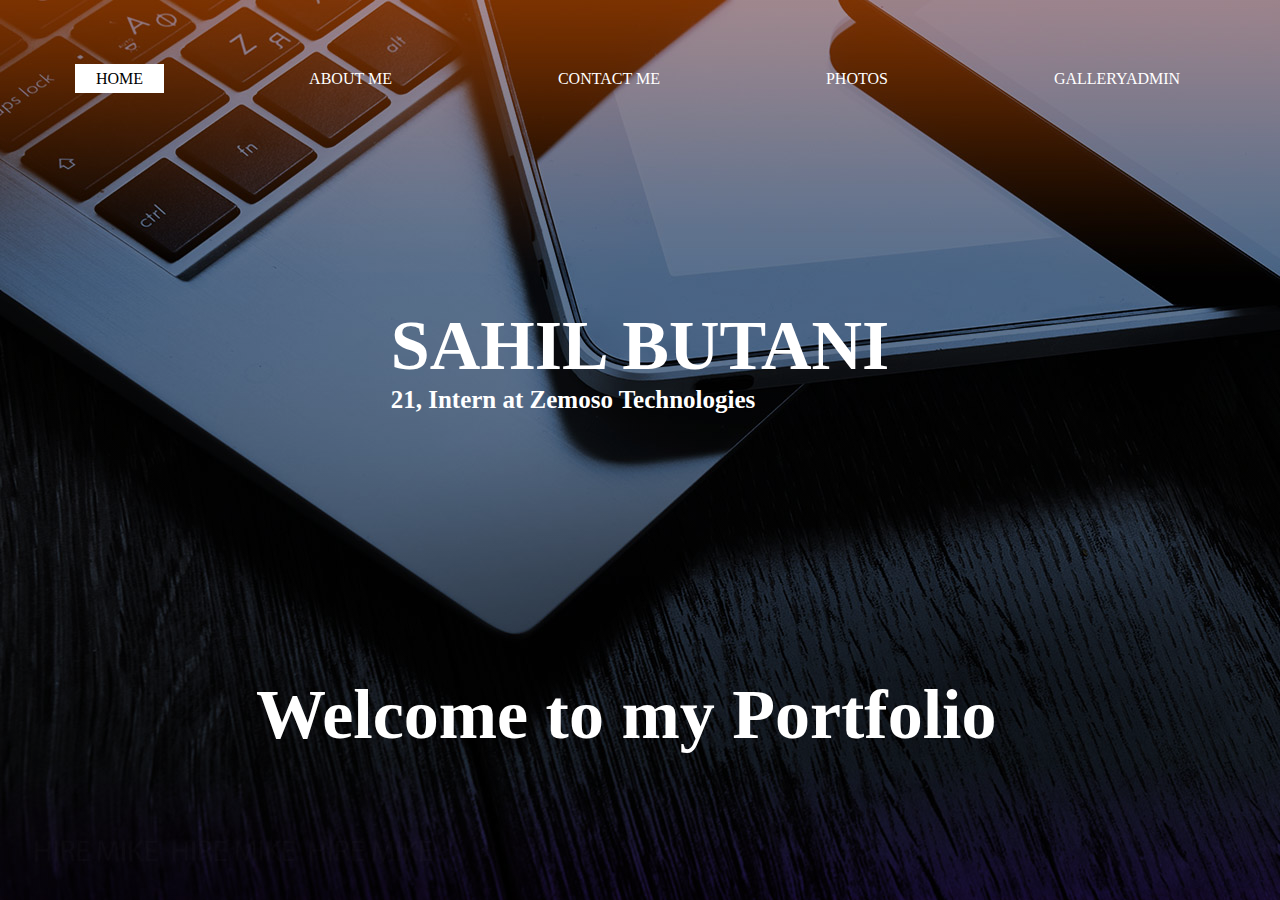
<file: index.html>
<!DOCTYPE html>
<html>
			<head>
				<title>Sahil Butani</title>
				<link rel="stylesheet" type="text/css" href="home.css">
			</head>
			
			<body>
				<header>
				<div class="main">
					<ul>
						<li class="active"><a href="#">HOME</a></li>
						<li><a href="aboutme.html">ABOUT ME</a></li>
						<li><a href="contactme.html">CONTACT ME</a></li>
						<li><a href="photos.html">PHOTOS</a></li>
						<li><a href="galleryAdmin.html">GALLERYADMIN</a></li>
						
					</ul>
				</div>
				<div class="title">
				<h1>SAHIL BUTANI</h1>
				<h2>21, Intern at Zemoso Technologies</h2>
				</div>
				<div class="welcome">
				<h1>Welcome to my Portfolio</h1>
				</div>
				</header>
				</body>
</html>
</file>
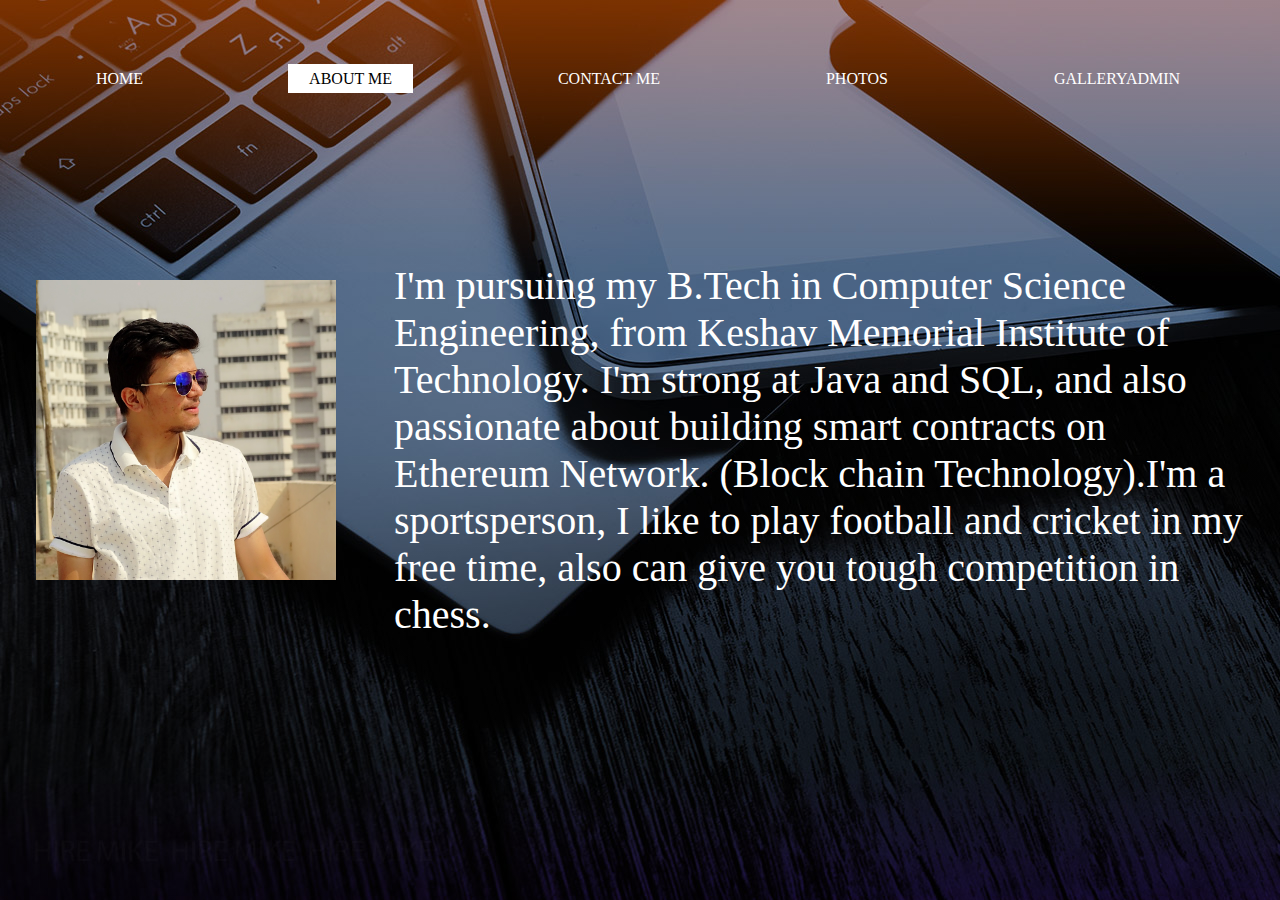
<file: aboutme.html>
<!DOCTYPE html>
<html>
			<head>
				<title>About ME</title>
				<link rel="stylesheet" type="text/css" href="home.css">
			</head>
			<body>
				<header>
				<div class="main">
					<ul>
						<li ><a href="index.html">HOME</a></li>
						<li class="active"><a href="#">ABOUT ME</a></li>
						<li><a href="contactme.html">CONTACT ME</a></li>
						<li><a href="photos.html">PHOTOS</a></li>
						<li><a href="galleryAdmin.html">GALLERYADMIN</a></li>
					</ul>
				</div>
				<div class="img">
				<img src="images/IMG_20180130_175224_151.jpg" alt="Trulli" width="300" height="300">
				</div>
				<div class="aboutme">
				<p class="para"> I'm pursuing my B.Tech in Computer Science Engineering, from Keshav Memorial Institute of Technology. 
					I'm strong at Java and SQL, and also passionate about building smart contracts on Ethereum Network. (Block chain Technology).I'm a sportsperson, I like to play football and cricket in my free time, also can give you tough competition in chess.</p>
				</div>
				</body>

				</header>
				
			</body>
			
			
</html>
</file>
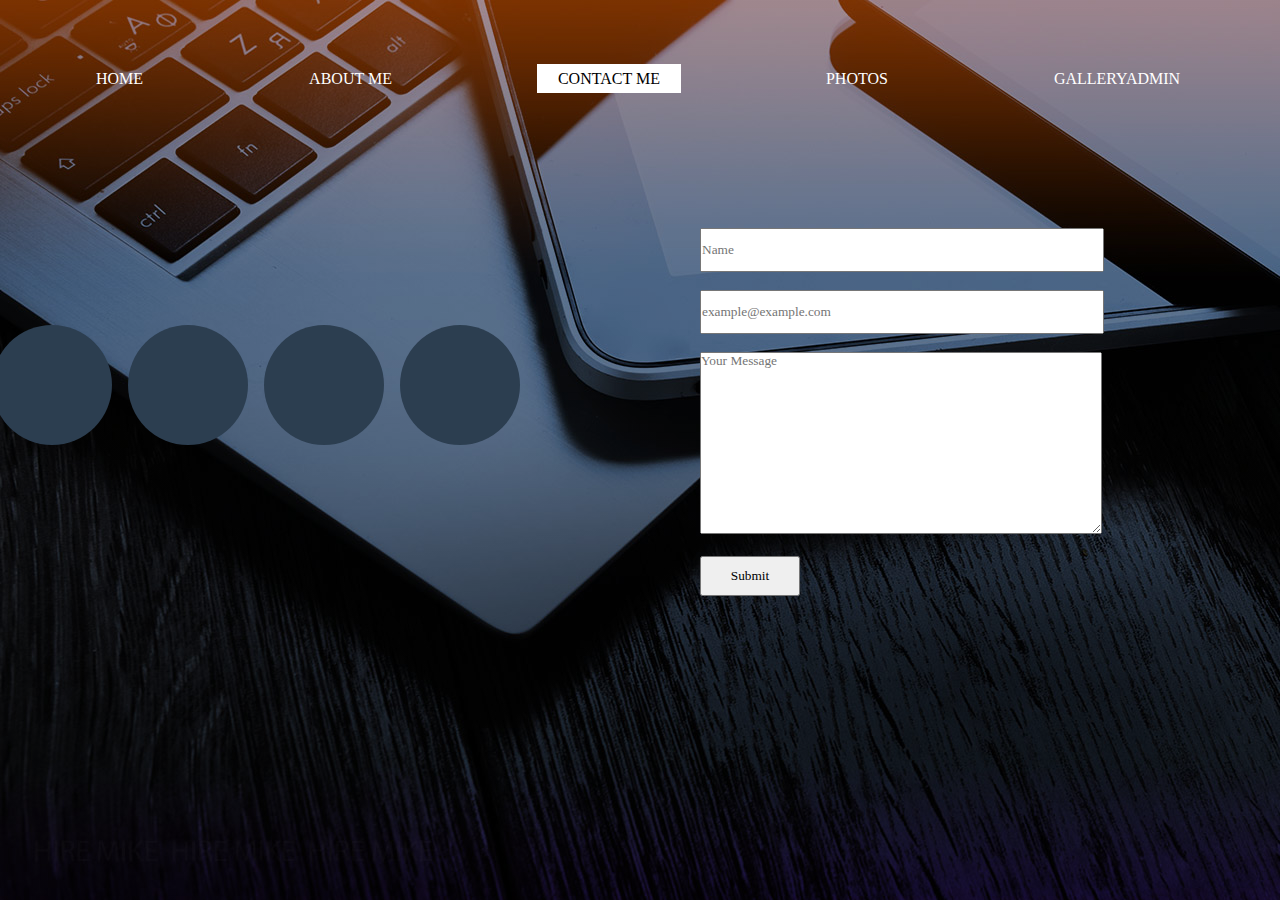
<file: contactme.html>
<!DOCTYPE html>
<html>
			<head>
				<title>Sahil Butani</title>
				<link rel="stylesheet" type="text/css" href="home.css">
				<link rel="stylesheet" href="https://use.fontawesome.com/releases/v5.6.3/css/all.css" integrity="sha384-UHRtZLI+pbxtHCWp1t77Bi1L4ZtiqrqD80Kn4Z8NTSRyMA2Fd33n5dQ8lWUE00s/" crossorigin="anonymous">
			</head>
			
			<body>
				<header>
				<div class="main">
					<ul>
						<li ><a href="index.html">HOME</a></li>
						<li><a href="aboutme.html">ABOUT ME</a></li>
						<li class="active"><a href="#">CONTACT ME</a></li>
						<li><a href="photos.html">PHOTOS</a></li>
						<li><a href="galleryAdmin.html">GALLERYADMIN</a></li>
					</ul>
					</div>
				
				<div class="s-m" >
				
				<a href="https://www.facebook.com/sahil.patel.94695"><i class="fab fa-facebook"></i></a>
				<a href="https://twitter.com/sahil_butani"><i class="fab fa-twitter"></i></a>
				<a href="https://github.com/SahilButani"><i class="fab fa-github"></i></a>
				<a href="https://www.linkedin.com/in/sahil-butani-11688315a/"><i class="fab fa-linkedin"></i></a>
				</div>
				<div class="messageme">
				
					<form action="mailto:sahilbutani1760@gmail.com">
					<input type="text" name="name" placeholder="Name" class="mname" required>
					<br><br>
					<input type="email" name="email" class="memail"placeholder="example@example.com">
					<br><br>
					<textarea placeholder="Your Message" class="mmessage"></textarea>
					<br><br>
					<input type="submit" value="Submit" class="msubmit">
				</form> 
				</div>
				
				</header>
				</body>
</html>
<!-- 	<div class="messageme">
					<form id = "form">
				<table><tr><td>
						<textarea id = "name" type="text" name="firstname" placeholder="Name" size="30" required></textarea><br>
					<td> <b><textarea id = "email" type="email" email="email address" placeholder="E-mail" size="50" required></textarea><br></b></td>
					</td></tr></table>
					<textarea id="message"  placeholder="Type Your Message Here" width="48px" height="48px"></textarea><br>
						<input id="submit" type="submit" value="Submit">
					</form>
					</div>-->
</file>
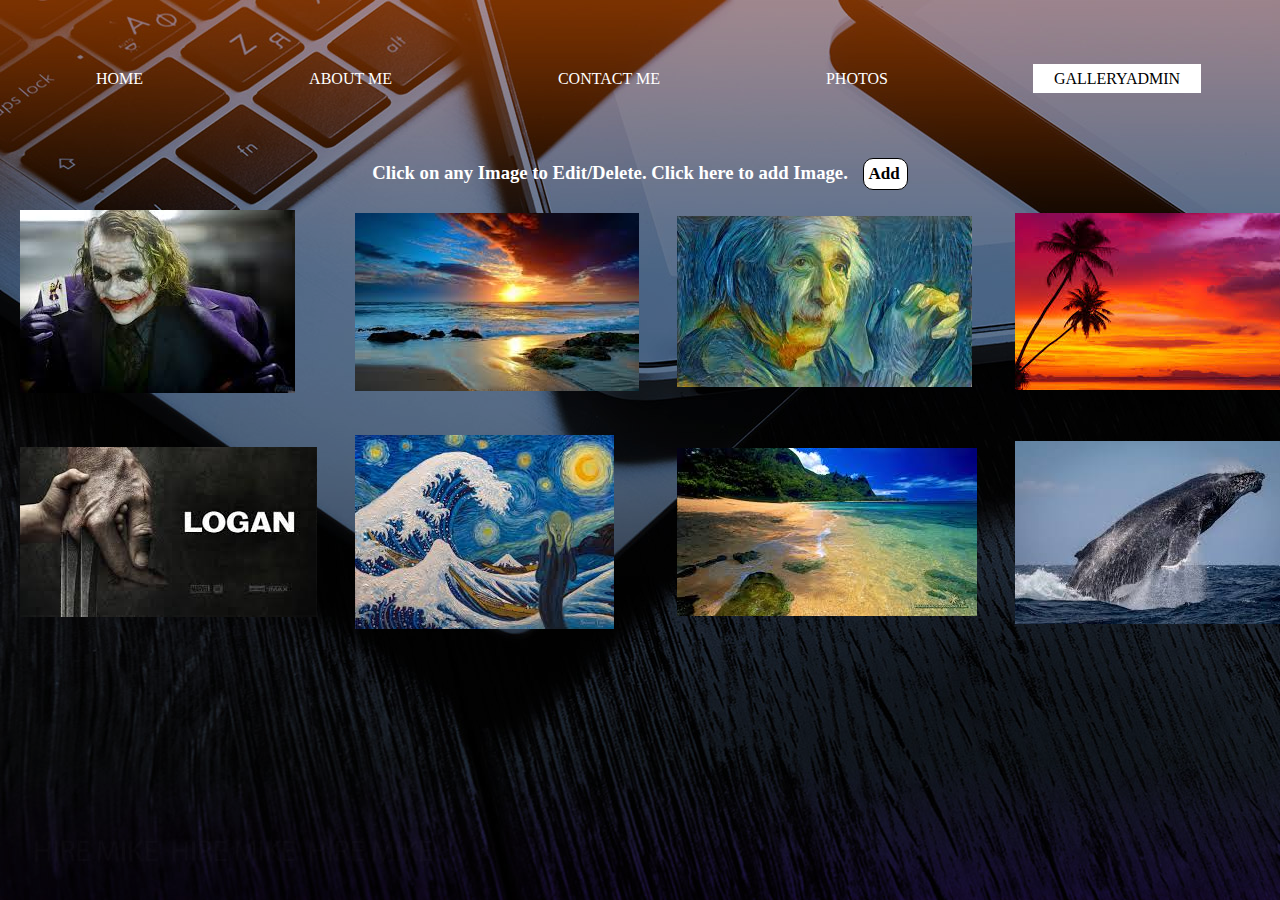
<file: galleryAdmin.html>
<!DOCTYPE html>
<html>
			<head>
				<title>Sahil Butani</title>
				<link rel="stylesheet" type="text/css" href="home.css">
				<style>
				h3 {color:white;}

				</style>
			</head>

			<body onload="load()">
				<header>
				<div class="main">
					<ul>
						<li ><a href="index.html">HOME</a></li>
						<li><a href="aboutme.html">ABOUT ME</a></li>
						<li><a href="contactme.html">CONTACT ME</a></li>
						<li><a href="photos.html">PHOTOS</a></li>
						<li class="active"><a href="galleryAdmin.html">GALLERYADMIN</a></li>
					</ul>
				</div>
				<div id="myModal" class="modal">
			<div class="modal-content">
		  		<span class="close">&times;</span>
		  		<form class="modal-content animate">
				    <div class="container">
				    	<label><b>Name</b></label>
				     	<input type="text" placeholder="James Henry" name="name" required>
					    <label><b>Url</b></label>
					    <input type="text" placeholder="abc.xyz" name="url" required>
					    <label><b>Information</b></label>
					    <input type="text" placeholder="image info" name="information" required>
					    <label><b>Uploaded Date</b></label>
					    <input type="date" name="uploadedDate" required>
					    <div class="clearfix">
				        	<button type="button" class="addbtn" title="Click to add a new image.">Add</button>
				        	<button type="button" class="editbtn" title="Click to save the changes in the current image.">Edit/Save</button>
				        	<button type="button" class="delbtn" title="Click to delete current image.">Delete</button>
				      	</div>
				    </div>
				</form>
		  	</div>
</div>
<div>
	<!--		<h1 id="about">Gallery Admin</h1>-->

			<h3 style="text-align: center">Click on any Image to Edit/Delete. Click here to add Image. <button class="addButton" onclick="defaultInfo()"><strong>Add</strong></button></h3>
				<table id="imageTable">
				</table>
</div>
<script src="gallery.json" type="text/javascript" ></script>
<script src="galleryAdmin.js" type="text/javascript" ></script>
				</header>
				</body>
</html>
</file>
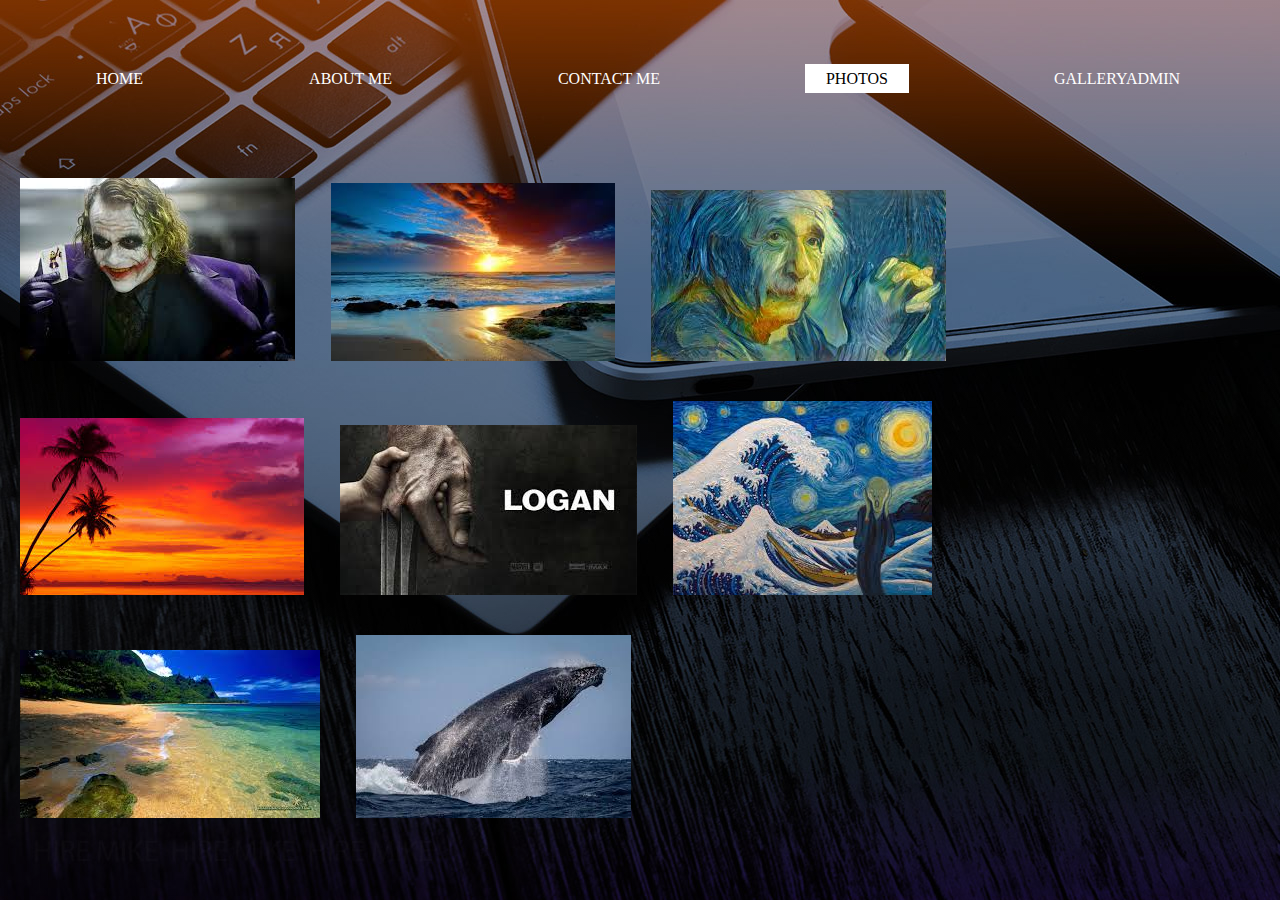
<file: photos.html>
<!DOCTYPE html>
<html>
			<head>
				<title>Sahil Butani</title>
				<link rel="stylesheet" type="text/css" href="home.css">
				 <script  type="text/javascript" src="script.js"></script>
				<script src="gallery.json" type="text/javascript" ></script>
			</head>
			
			<body  onload="setImages()">
				<header>
				<div class="main">
					<ul>
						<li ><a href="index.html">HOME</a></li>
						<li><a href="aboutme.html">ABOUT ME</a></li>
						<li><a href="contactme.html">CONTACT ME</a></li>
						<li class="active"><a href="photos.html">PHOTOS</a></li>
						<li><a href="galleryAdmin.html">GALLERYADMIN</a></li>
					</ul>
				<div>
					<table id="imageTable">
					</table>
				</div>
				</header>
				</body>
</html>
</file>
<file: home.css>
*{
	margin: 0;
	padding: 0;
	font-family:Century Gothic;
}
header{
	
	height:100vh;

	
}
body{
	background-image: linear-gradient(rgba(0,0,0,0.2),rgba(0,0,0,0.2)),url("images/backgroundportfolio.jpg");
	
}
.addButton{

	font-size: 17px;
	background-color:white;
	color:black;
	border-radius: 10px;
	border:1px solid black;
	padding:5px 7px 5px 5px ;
	margin-left: 10px;
}
ul{

padding:10px;
list-style-type:none;
margin-left:5px
}
ul li{
	display:inline-block;
	padding:60px;
}
ul li a {
	text-decoration:none;
	color:#fff;
	padding:5px 20px;
	border:1px solid transparent;
	transition: 0.6s ease;
}
ul li a:hover{
	background-color: #fff;
	color:#000;
}
ul li.active a{
	background-color: #fff;
	color:#000;
}

.title {
	position:absolute;
	top:40%;
	left:50%;
	transform:translate(-50%,-50%);
}
.title h1{
	color:#fff;
	font-size:70px;
}
.title h2{
	color:#fff;
	font-size:25px;
}
.welcome{
	position:absolute;
	top:75%;
	left:20%;
}
.welcome h1{
	color:#fff;
	font-size:70px;
	font-family:palatino;
}
.title2{
position:absolute;
left:30%;
padding:10px;
}

.am{
color:#fff;
font-size:100px;
font-family:Century Gothic;

}
.img{
position:absolute;
left:2%;
top:30%;
padding:10px;
}
.aboutme{
position: absolute;
top:28%;	
left:30%;
padding:10px;
}
.para{
	color:#fff;
	font-size:40px;
		font-family:Century Gothic;
}
.s-m{
	position:absolute;
	top:35%;
	left:20%;
	transform:translate(-50%,-50%);
	padding:6 0px;
	border:6px;
	margin-top:70px;
}

.s-m a{
	display:inline-flex;
	width:100px;
	height:100px;
	background:#2c3e50;
	color:white;
	margin:0 6px;
	border-radius:100%;
	justify-content:center;
	align-items:center;
	transition:0.4s;
	font-size:90px;
	padding:10px;
	
}
.s-m a:hover{
	background:#fff;
	color:#000;
}
.s-m a:hover > i{
	transform:scale(1) rotate(25deg);
}
#email{
	left:40%;
	top:30%;
	color:#fff;
	align-items :center;
	margin-left:400px;
	margin-top:-26px;
	font-size:50px;
}
.row {
  display: flex;
  flex-wrap: wrap;
  padding: 0 0px;
  margin-top:-40px;
  margin-left:50px;
}

/* Create four equal columns that sits next to each other */
.column {
  flex: 40%;
  padding: 0 20px;
  margin-top:-10px;
}

.column img {
  margin-top: 2px;
  vertical-align: middle;
}

/* Responsive layout - makes a two column-layout instead of four columns */

.messageme{
	left:55%;
	top:40%;
	margin-left:700px;
	margin-top:70px;
}
#form{
	left:55%;
}
.mname{
	height:40px;
	width:400px;
}
.memail{
	height:40px;
	width:400px;
}

.mmessage{
	height:180px;
	width:400px;
}
#imageTable img{
	padding:18px;
}
.msubmit{
	height:40px;
	width:100px;
}

.editbtn {
    padding: 14px 20px;
    background-color: #6699ff;
}

.addbtn {
    padding: 14px 20px;
    background-color: #33cc33;
}

.delbtn{
	padding: 14px 20px;
    background-color: #f44336;	
}
.editbtn,.addbtn,.delbtn {
	float:left;
	width:33.33%
}

.container {
    padding: 16px;
}
.modal {
    display: none;
    position: fixed;
    z-index: 1;
    left: 0;
    top: 0;
    width: 100%;
    height: 100%;
    overflow: auto;
    background-color: rgb(0,0,0);
    background-color: rgba(0,0,0,0.4);
    padding-top: 60px;\
}
.modal-content {
    background-color: #fefefe;
    margin: 5% auto 15% auto;
    border: 1px solid #888;
    width: 80%;
}

.close {
    position: absolute;
    right: 35px;
    top: 15px;
    color: white;
    font-size: 40px;
    font-weight: bold;
}

.close:hover,.close:focus {
    color: red;
    cursor: pointer;
}

.clearfix::after {
    content: "";
    clear: both;
    display: table;
}
</file>
